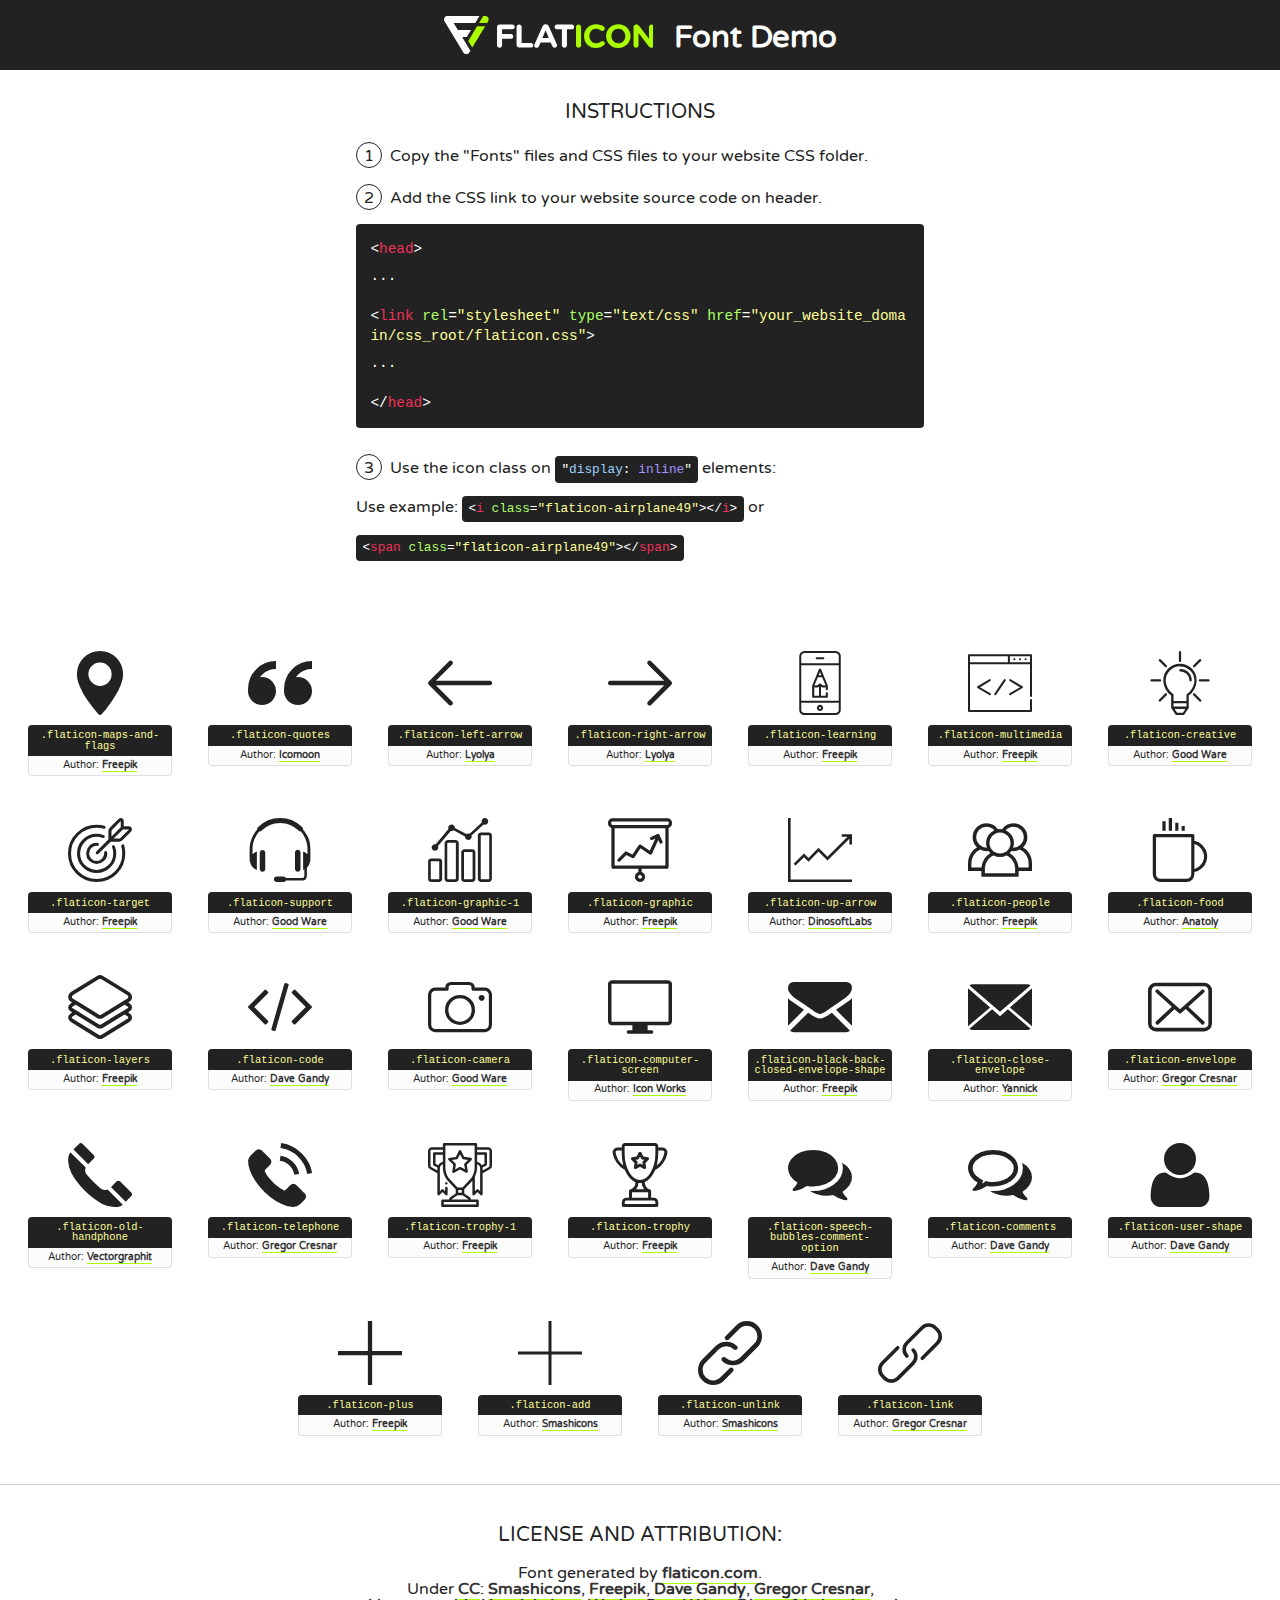
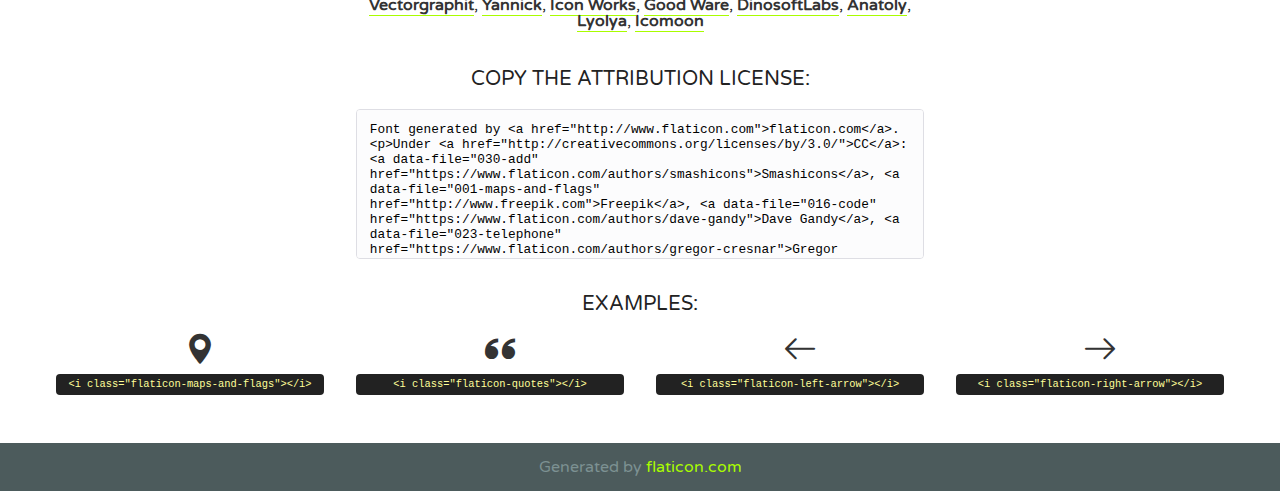
<file: fonts/flaticon.html>
<!DOCTYPE html>
<!--
  Flaticon icon font: Flaticon
  Creation date: 29/05/2018 12:14
-->
<html>
<!DOCTYPE html>
<html>

<head>
    <title>Flaticon WebFont</title>
    <link href="http://fonts.googleapis.com/css?family=Varela+Round" rel="stylesheet" type="text/css" />
    <link rel="stylesheet" type="text/css" href="flaticon.css">
    <meta charset="UTF-8">
    <style>
    html, body, div, span, applet, object, iframe,
    h1, h2, h3, h4, h5, h6, p, blockquote, pre,
    a, abbr, acronym, address, big, cite, code,
    del, dfn, em, img, ins, kbd, q, s, samp,
    small, strike, strong, sub, sup, tt, var,
    b, u, i, center,
    dl, dt, dd, ol, ul, li,
    fieldset, form, label, legend,
    table, caption, tbody, tfoot, thead, tr, th, td,
    article, aside, canvas, details, embed, 
    figure, figcaption, footer, header, hgroup, 
    menu, nav, output, ruby, section, summary,
    time, mark, audio, video {
        margin: 0;
        padding: 0;
        border: 0;
        font-size: 100%;
        font: inherit;
        vertical-align: baseline;
    }
    /* HTML5 display-role reset for older browsers */
    article, aside, details, figcaption, figure, 
    footer, header, hgroup, menu, nav, section {
        display: block;
    }
    body {
        line-height: 1;
    }
    ol, ul {
        list-style: none;
    }
    blockquote, q {
        quotes: none;
    }
    blockquote:before, blockquote:after,
    q:before, q:after {
        content: '';
        content: none;
    }
    table {
        border-collapse: collapse;
        border-spacing: 0;
    }
    body {
        font-family: 'Varela Round', Helvetica, Arial, sans-serif;
        font-size: 16px;
        color: #222;
    }
    a {
        color: #333;
        border-bottom: 1px solid #a9fd00;
        font-weight: bold;
        text-decoration: none;
    }
    * {
        -moz-box-sizing: border-box;
        -webkit-box-sizing: border-box;
        box-sizing: border-box;
        margin: 0;
        padding: 0;
    }
    [class^="flaticon-"]:before, [class*=" flaticon-"]:before, [class^="flaticon-"]:after, [class*=" flaticon-"]:after {
        font-family: Flaticon;
        font-size: 30px;
        font-style: normal;
        margin-left: 20px;
        color: #333;
    }
    .wrapper {
        max-width: 600px;
        margin: auto;
        padding: 0 1em;
    }
    .title {
        font-size: 1.25em;
        text-align: center;
        margin-bottom: 1em;
        text-transform: uppercase;
    }
    header {
        text-align: center;
        background-color: #222;
        color: #fff;
        padding: 1em;
    }
    header .logo {
        width: 210px;
        height: 38px;
        display: inline-block;
        vertical-align: middle;
        margin-right: 1em;
        border: none;
    }
    header strong {
        font-size: 1.95em;
        font-weight: bold;
        vertical-align: middle;
        margin-top: 5px;
        display: inline-block;
    }
    .demo {
        margin: 2em auto;
        line-height: 1.25em;
    }
    .demo ul li {
        margin-bottom: 1em;
    }
    .demo ul li .num {
        color: #222;
        border-radius: 20px;
        display: inline-block;
        width: 26px;
        padding: 3px;
        height: 26px;
        text-align: center;
        margin-right: 0.5em;
        border: 1px solid #222;
    }
    .demo ul li code {
        background-color: #222;
        border-radius: 4px;
        padding: 0.25em 0.5em;
        display: inline-block;
        color: #fff;
        font-family: Consolas,Monaco,Lucida Console,Liberation Mono,DejaVu Sans Mono,Bitstream Vera Sans Mono,Courier New, monospace;
        font-weight: lighter;
        margin-top: 1em;
        font-size: 0.8em;
        word-break: break-all;
    }
    .demo ul li code.big {
        padding: 1em;
        font-size: 0.9em;
    }
    .demo ul li code .red {
        color: #EF3159;
    }
    .demo ul li code .green {
        color: #ACFF65;
    }
    .demo ul li code .yellow {
        color: #FFFF99;
    }
    .demo ul li code .blue {
        color: #99D3FF;
    }
    .demo ul li code .purple {
        color: #A295FF;
    }
    .demo ul li code .dots {
        margin-top: 0.5em;
        display: block;
    }
    #glyphs {
        border-bottom: 1px solid #ccc;
        padding: 2em 0;
        text-align: center;
    }
    .glyph {
        display: inline-block;
        width: 9em;
        margin: 1em;
        text-align: center;
        vertical-align: top;
        background: #FFF;
    }
    .glyph .glyph-icon {
        padding: 10px;
        display: block;
        font-family:"Flaticon";
        font-size: 64px;
        line-height: 1;
    }
    .glyph .glyph-icon:before {
        font-size: 64px;
        color: #222;
        margin-left: 0;
    }
    .class-name {
        font-size: 0.65em;
        background-color: #222;
        color: #fff;
        border-radius: 4px 4px 0 0;
        padding: 0.5em;
        color: #FFFF99;
        font-family: Consolas,Monaco,Lucida Console,Liberation Mono,DejaVu Sans Mono,Bitstream Vera Sans Mono,Courier New, monospace;
    }
    .author-name {
        font-size: 0.6em;
        background-color: #fcfcfd;
        border: 1px solid #DEDEE4;
        border-top: 0;
        border-radius: 0 0 4px 4px;
        padding: 0.5em;
    }
    .class-name:last-child {
        font-size: 10px;
        color:#888;
    }
    .class-name:last-child a {
        font-size: 10px;
        color:#555;
    }
    .class-name:last-child a:hover {
        color:#a9fd00;
    }
    .glyph > input {
        display: block;
        width: 100px;
        margin: 5px auto;
        text-align: center;
        font-size: 12px;
        cursor: text;
    }
    .glyph > input.icon-input {
        font-family:"Flaticon";
        font-size: 16px;
        margin-bottom: 10px;
    }
    .attribution .title {
        margin-top: 2em;
    }
    .attribution textarea {
        background-color: #fcfcfd;
        padding: 1em;
        border: none;
        box-shadow: none;
        border: 1px solid #DEDEE4;
        border-radius: 4px;
        resize: none;
        width: 100%;
        height: 150px;
        font-size: 0.8em;
        font-family: Consolas,Monaco,Lucida Console,Liberation Mono,DejaVu Sans Mono,Bitstream Vera Sans Mono,Courier New, monospace;
        -webkit-appearance: none;
    }
    .iconsuse {
        margin: 2em auto;
        text-align: center;
        max-width: 1200px;
    }
    .iconsuse:after {
        content: '';
        display: table;
        clear: both;
    }
    .iconsuse .image {
        float: left;
        width: 25%;
        padding: 0 1em;
    }
    .iconsuse .image p {
        margin-bottom: 1em;
    }
    .iconsuse .image span {
        display: block;
        font-size: 0.65em;
        background-color: #222;
        color: #fff;
        border-radius: 4px;
        padding: 0.5em;
        color: #FFFF99;
        margin-top: 1em;
        font-family: Consolas,Monaco,Lucida Console,Liberation Mono,DejaVu Sans Mono,Bitstream Vera Sans Mono,Courier New, monospace;
    }
    #footer {
        text-align: center;
        background-color: #4C5B5C;
        color: #7c9192;
        padding: 1em;
    }
    #footer a {
        border: none;
        color: #a9fd00;
        font-weight: normal;
    }
    @media (max-width: 960px) {
        .iconsuse .image {
            width: 50%;
        }
    }
    @media (max-width: 560px) {
        .iconsuse .image {
            width: 100%;
        }
    }
    </style>
</head>

<body class="characters-off">

    <header>
        <a href="http://www.flaticon.com" target="_blank" class="logo">
            <svg version="1.1" xmlns="http://www.w3.org/2000/svg" xmlns:xlink="http://www.w3.org/1999/xlink" xmlns:a="http://ns.adobe.com/AdobeSVGViewerExtensions/3.0/" viewBox="0 0 560.875 102.036" enable-background="new 0 0 560.875 102.036" xml:space="preserve">
                <defs>
                </defs>
                <g>
                    <g class="letters">
                        <path fill="#ffffff" d="M141.596,29.675c0-3.777,2.985-6.767,6.764-6.767h34.438c3.426,0,6.15,2.728,6.15,6.15
                        c0,3.43-2.724,6.149-6.15,6.149h-27.674v13.091h23.719c3.429,0,6.151,2.724,6.151,6.15c0,3.43-2.723,6.149-6.151,6.149h-23.719
                        v17.574c0,3.773-2.986,6.761-6.764,6.761c-3.779,0-6.764-2.989-6.764-6.761V29.675z"></path>
                        <path fill="#ffffff" d="M193.844,29.149c0-3.781,2.985-6.767,6.764-6.767c3.776,0,6.763,2.985,6.763,6.767v42.957h25.039
                        c3.426,0,6.149,2.726,6.149,6.153c0,3.425-2.723,6.15-6.149,6.15h-31.802c-3.779,0-6.764-2.986-6.764-6.768V29.149z"></path>
                        <path fill="#ffffff" d="M241.891,75.71l21.438-48.407c1.492-3.341,4.215-5.357,7.906-5.357h0.792
                        c3.686,0,6.323,2.017,7.815,5.357l21.439,48.407c0.436,0.967,0.701,1.845,0.701,2.723c0,3.602-2.809,6.501-6.414,6.501
                        c-3.161,0-5.269-1.845-6.499-4.655l-4.132-9.661h-27.059l-4.301,10.102c-1.144,2.631-3.426,4.214-6.237,4.214
                        c-3.517,0-6.24-2.81-6.24-6.325C241.1,77.64,241.451,76.677,241.891,75.71z M279.932,58.666l-8.521-20.297l-8.526,20.297H279.932
                        z"></path>
                        <path fill="#ffffff" d="M314.864,35.387H301.86c-3.429,0-6.239-2.813-6.239-6.238c0-3.429,2.811-6.24,6.239-6.24h39.533
                        c3.426,0,6.237,2.811,6.237,6.24c0,3.425-2.811,6.238-6.237,6.238h-13.001v42.785c0,3.773-2.99,6.761-6.764,6.761
                        c-3.779,0-6.764-2.989-6.764-6.761V35.387z"></path>
                        <path fill="#A9FD00" d="M352.615,29.149c0-3.781,2.985-6.767,6.767-6.767c3.774,0,6.761,2.985,6.761,6.767v49.024
                        c0,3.773-2.987,6.761-6.761,6.761c-3.781,0-6.767-2.989-6.767-6.761V29.149z"></path>
                        <path fill="#A9FD00" d="M374.132,53.836v-0.179c0-17.481,13.178-31.801,32.065-31.801c9.22,0,15.459,2.458,20.557,6.238
                        c1.402,1.054,2.637,2.985,2.637,5.357c0,3.692-2.985,6.59-6.681,6.59c-1.845,0-3.071-0.702-4.044-1.319
                        c-3.776-2.813-7.729-4.393-12.562-4.393c-10.364,0-17.831,8.611-17.831,19.154v0.173c0,10.542,7.291,19.329,17.831,19.329
                        c5.715,0,9.492-1.756,13.359-4.834c1.049-0.874,2.458-1.491,4.039-1.491c3.429,0,6.325,2.813,6.325,6.236
                        c0,2.106-1.056,3.78-2.282,4.834c-5.539,4.834-12.036,7.733-21.878,7.733C387.572,85.464,374.132,71.493,374.132,53.836z"></path>
                        <path fill="#A9FD00" d="M433.009,53.836v-0.179c0-17.481,13.79-31.801,32.766-31.801c18.981,0,32.592,14.143,32.592,31.628v0.173
                        c0,17.483-13.785,31.807-32.769,31.807C446.625,85.464,433.009,71.32,433.009,53.836z M484.224,53.836v-0.179
                        c0-10.539-7.725-19.326-18.626-19.326c-10.893,0-18.449,8.611-18.449,19.154v0.173c0,10.542,7.73,19.329,18.626,19.329
                        C476.676,72.986,484.224,64.378,484.224,53.836z"></path>
                        <path fill="#A9FD00" d="M506.233,29.321c0-3.774,2.99-6.763,6.767-6.763h1.401c3.252,0,5.183,1.583,7.029,3.953l26.093,34.265
                        V29.059c0-3.692,2.99-6.677,6.681-6.677c3.683,0,6.671,2.985,6.671,6.677v48.934c0,3.78-2.987,6.765-6.764,6.765h-0.436
                        c-3.257,0-5.188-1.581-7.034-3.953l-27.056-35.492v32.944c0,3.687-2.985,6.676-6.678,6.676c-3.683,0-6.673-2.989-6.673-6.676
                        V29.321z"></path>
                    </g>
                    <g class="insignia">
                        <path fill="#ffffff" d="M48.372,56.137h12.517l11.156-18.537H37.186L25.688,18.539h57.825L94.668,0H9.271
                        C5.925,0,2.842,1.801,1.198,4.716c-1.644,2.907-1.593,6.482,0.134,9.343l50.38,83.501c1.678,2.781,4.689,4.476,7.938,4.476
                        c3.246,0,6.257-1.695,7.935-4.476l2.898-4.804L48.372,56.137z"></path>
                        <g class="i">
                            <path fill="#A9FD00" d="M93.575,18.539h0.031v0.004l21.652,0.004l2.705-4.488c1.727-2.861,1.778-6.436,0.133-9.343
                            C116.454,1.801,113.371,0,110.026,0h-5.294L93.575,18.539z"></path>
                            <polygon fill="#A9FD00" points="88.291,27.356 64.725,66.486 75.519,84.404 109.942,27.356"></polygon>
                        </g>
                    </g>
                </g>
            </svg>
        </a>
        <strong>Font Demo</strong>
    </header>


    <section class="demo wrapper">

        <p class="title">Instructions</p>

        <ul>
            <li>
                <span class="num">1</span>Copy the "Fonts" files and CSS files to your website CSS folder.
            </li>
            <li>
                <span class="num">2</span>Add the CSS link to your website source code on header.
                <code class="big">
                    &lt;<span class="red">head</span>&gt;
                    <br/><span class="dots">...</span>
                    <br/>&lt;<span class="red">link</span> <span class="green">rel</span>=<span class="yellow">"stylesheet"</span> <span class="green">type</span>=<span class="yellow">"text/css"</span> <span class="green">href</span>=<span class="yellow">"your_website_domain/css_root/flaticon.css"</span>&gt;
                    <br/><span class="dots">...</span>
                    <br/>&lt;/<span class="red">head</span>&gt;
                </code>
            </li>

            <li>
                <p>
                    <span class="num">3</span>Use the icon class on <code>"<span class="blue">display</span>:<span class="purple"> inline</span>"</code> elements:
                    <br />
                    Use example: <code>&lt;<span class="red">i</span> <span class="green">class</span>=<span class="yellow">&quot;flaticon-airplane49&quot;</span>&gt;&lt;/<span class="red">i</span>&gt;</code> or <code>&lt;<span class="red">span</span> <span class="green">class</span>=<span class="yellow">&quot;flaticon-airplane49&quot;</span>&gt;&lt;/<span class="red">span</span>&gt;</code>
            </li>
        </ul>

    </section>




   <section id="glyphs">          
    
      
        <div class="glyph"><div class="glyph-icon flaticon-maps-and-flags"></div>
            <div class="class-name">.flaticon-maps-and-flags</div>
            <div class="author-name">Author: <a data-file="001-maps-and-flags" href="http://www.freepik.com">Freepik</a> </div> 
        </div>        
        
        <div class="glyph"><div class="glyph-icon flaticon-quotes"></div>
            <div class="class-name">.flaticon-quotes</div>
            <div class="author-name">Author: <a data-file="002-quotes" href="https://www.flaticon.com/authors/icomoon">Icomoon</a> </div> 
        </div>        
        
        <div class="glyph"><div class="glyph-icon flaticon-left-arrow"></div>
            <div class="class-name">.flaticon-left-arrow</div>
            <div class="author-name">Author: <a data-file="003-left-arrow" href="https://www.flaticon.com/authors/lyolya">Lyolya</a> </div> 
        </div>        
        
        <div class="glyph"><div class="glyph-icon flaticon-right-arrow"></div>
            <div class="class-name">.flaticon-right-arrow</div>
            <div class="author-name">Author: <a data-file="004-right-arrow" href="https://www.flaticon.com/authors/lyolya">Lyolya</a> </div> 
        </div>        
        
        <div class="glyph"><div class="glyph-icon flaticon-learning"></div>
            <div class="class-name">.flaticon-learning</div>
            <div class="author-name">Author: <a data-file="005-learning" href="http://www.freepik.com">Freepik</a> </div> 
        </div>        
        
        <div class="glyph"><div class="glyph-icon flaticon-multimedia"></div>
            <div class="class-name">.flaticon-multimedia</div>
            <div class="author-name">Author: <a data-file="006-multimedia" href="http://www.freepik.com">Freepik</a> </div> 
        </div>        
        
        <div class="glyph"><div class="glyph-icon flaticon-creative"></div>
            <div class="class-name">.flaticon-creative</div>
            <div class="author-name">Author: <a data-file="007-creative" href="https://www.flaticon.com/authors/good-ware">Good Ware</a> </div> 
        </div>        
        
        <div class="glyph"><div class="glyph-icon flaticon-target"></div>
            <div class="class-name">.flaticon-target</div>
            <div class="author-name">Author: <a data-file="008-target" href="http://www.freepik.com">Freepik</a> </div> 
        </div>        
        
        <div class="glyph"><div class="glyph-icon flaticon-support"></div>
            <div class="class-name">.flaticon-support</div>
            <div class="author-name">Author: <a data-file="009-support" href="https://www.flaticon.com/authors/good-ware">Good Ware</a> </div> 
        </div>        
        
        <div class="glyph"><div class="glyph-icon flaticon-graphic-1"></div>
            <div class="class-name">.flaticon-graphic-1</div>
            <div class="author-name">Author: <a data-file="010-graphic-1" href="https://www.flaticon.com/authors/good-ware">Good Ware</a> </div> 
        </div>        
        
        <div class="glyph"><div class="glyph-icon flaticon-graphic"></div>
            <div class="class-name">.flaticon-graphic</div>
            <div class="author-name">Author: <a data-file="011-graphic" href="http://www.freepik.com">Freepik</a> </div> 
        </div>        
        
        <div class="glyph"><div class="glyph-icon flaticon-up-arrow"></div>
            <div class="class-name">.flaticon-up-arrow</div>
            <div class="author-name">Author: <a data-file="012-up-arrow" href="https://www.flaticon.com/authors/dinosoftlabs">DinosoftLabs</a> </div> 
        </div>        
        
        <div class="glyph"><div class="glyph-icon flaticon-people"></div>
            <div class="class-name">.flaticon-people</div>
            <div class="author-name">Author: <a data-file="013-people" href="http://www.freepik.com">Freepik</a> </div> 
        </div>        
        
        <div class="glyph"><div class="glyph-icon flaticon-food"></div>
            <div class="class-name">.flaticon-food</div>
            <div class="author-name">Author: <a data-file="014-food" href="https://www.flaticon.com/authors/anatoly">Anatoly</a> </div> 
        </div>        
        
        <div class="glyph"><div class="glyph-icon flaticon-layers"></div>
            <div class="class-name">.flaticon-layers</div>
            <div class="author-name">Author: <a data-file="015-layers" href="http://www.freepik.com">Freepik</a> </div> 
        </div>        
        
        <div class="glyph"><div class="glyph-icon flaticon-code"></div>
            <div class="class-name">.flaticon-code</div>
            <div class="author-name">Author: <a data-file="016-code" href="https://www.flaticon.com/authors/dave-gandy">Dave Gandy</a> </div> 
        </div>        
        
        <div class="glyph"><div class="glyph-icon flaticon-camera"></div>
            <div class="class-name">.flaticon-camera</div>
            <div class="author-name">Author: <a data-file="017-camera" href="https://www.flaticon.com/authors/good-ware">Good Ware</a> </div> 
        </div>        
        
        <div class="glyph"><div class="glyph-icon flaticon-computer-screen"></div>
            <div class="class-name">.flaticon-computer-screen</div>
            <div class="author-name">Author: <a data-file="018-computer-screen" href="https://www.flaticon.com/authors/icon-works">Icon Works</a> </div> 
        </div>        
        
        <div class="glyph"><div class="glyph-icon flaticon-black-back-closed-envelope-shape"></div>
            <div class="class-name">.flaticon-black-back-closed-envelope-shape</div>
            <div class="author-name">Author: <a data-file="019-black-back-closed-envelope-shape" href="http://www.freepik.com">Freepik</a> </div> 
        </div>        
        
        <div class="glyph"><div class="glyph-icon flaticon-close-envelope"></div>
            <div class="class-name">.flaticon-close-envelope</div>
            <div class="author-name">Author: <a data-file="020-close-envelope" href="https://www.flaticon.com/authors/yannick">Yannick</a> </div> 
        </div>        
        
        <div class="glyph"><div class="glyph-icon flaticon-envelope"></div>
            <div class="class-name">.flaticon-envelope</div>
            <div class="author-name">Author: <a data-file="021-envelope" href="https://www.flaticon.com/authors/gregor-cresnar">Gregor Cresnar</a> </div> 
        </div>        
        
        <div class="glyph"><div class="glyph-icon flaticon-old-handphone"></div>
            <div class="class-name">.flaticon-old-handphone</div>
            <div class="author-name">Author: <a data-file="022-old-handphone" href="https://www.flaticon.com/authors/vectorgraphit">Vectorgraphit</a> </div> 
        </div>        
        
        <div class="glyph"><div class="glyph-icon flaticon-telephone"></div>
            <div class="class-name">.flaticon-telephone</div>
            <div class="author-name">Author: <a data-file="023-telephone" href="https://www.flaticon.com/authors/gregor-cresnar">Gregor Cresnar</a> </div> 
        </div>        
        
        <div class="glyph"><div class="glyph-icon flaticon-trophy-1"></div>
            <div class="class-name">.flaticon-trophy-1</div>
            <div class="author-name">Author: <a data-file="024-trophy-1" href="http://www.freepik.com">Freepik</a> </div> 
        </div>        
        
        <div class="glyph"><div class="glyph-icon flaticon-trophy"></div>
            <div class="class-name">.flaticon-trophy</div>
            <div class="author-name">Author: <a data-file="025-trophy" href="http://www.freepik.com">Freepik</a> </div> 
        </div>        
        
        <div class="glyph"><div class="glyph-icon flaticon-speech-bubbles-comment-option"></div>
            <div class="class-name">.flaticon-speech-bubbles-comment-option</div>
            <div class="author-name">Author: <a data-file="026-speech-bubbles-comment-option" href="https://www.flaticon.com/authors/dave-gandy">Dave Gandy</a> </div> 
        </div>        
        
        <div class="glyph"><div class="glyph-icon flaticon-comments"></div>
            <div class="class-name">.flaticon-comments</div>
            <div class="author-name">Author: <a data-file="027-comments" href="https://www.flaticon.com/authors/dave-gandy">Dave Gandy</a> </div> 
        </div>        
        
        <div class="glyph"><div class="glyph-icon flaticon-user-shape"></div>
            <div class="class-name">.flaticon-user-shape</div>
            <div class="author-name">Author: <a data-file="028-user-shape" href="https://www.flaticon.com/authors/dave-gandy">Dave Gandy</a> </div> 
        </div>        
        
        <div class="glyph"><div class="glyph-icon flaticon-plus"></div>
            <div class="class-name">.flaticon-plus</div>
            <div class="author-name">Author: <a data-file="029-plus" href="http://www.freepik.com">Freepik</a> </div> 
        </div>        
        
        <div class="glyph"><div class="glyph-icon flaticon-add"></div>
            <div class="class-name">.flaticon-add</div>
            <div class="author-name">Author: <a data-file="030-add" href="https://www.flaticon.com/authors/smashicons">Smashicons</a> </div> 
        </div>        
        
        <div class="glyph"><div class="glyph-icon flaticon-unlink"></div>
            <div class="class-name">.flaticon-unlink</div>
            <div class="author-name">Author: <a data-file="031-unlink" href="https://www.flaticon.com/authors/smashicons">Smashicons</a> </div> 
        </div>        
        
        <div class="glyph"><div class="glyph-icon flaticon-link"></div>
            <div class="class-name">.flaticon-link</div>
            <div class="author-name">Author: <a data-file="032-link" href="https://www.flaticon.com/authors/gregor-cresnar">Gregor Cresnar</a> </div> 
        </div>        
        

    </section>



    <section class="attribution wrapper"   style="text-align:center;">

      <div class="title">License and attribution:</div><div class="attrDiv">Font generated by <a href="http://www.flaticon.com">flaticon.com</a>. <div><p>Under <a href="http://creativecommons.org/licenses/by/3.0/">CC</a>: <a data-file="030-add" href="https://www.flaticon.com/authors/smashicons">Smashicons</a>, <a data-file="001-maps-and-flags" href="http://www.freepik.com">Freepik</a>, <a data-file="016-code" href="https://www.flaticon.com/authors/dave-gandy">Dave Gandy</a>, <a data-file="023-telephone" href="https://www.flaticon.com/authors/gregor-cresnar">Gregor Cresnar</a>, <a data-file="022-old-handphone" href="https://www.flaticon.com/authors/vectorgraphit">Vectorgraphit</a>, <a data-file="020-close-envelope" href="https://www.flaticon.com/authors/yannick">Yannick</a>, <a data-file="018-computer-screen" href="https://www.flaticon.com/authors/icon-works">Icon Works</a>, <a data-file="007-creative" href="https://www.flaticon.com/authors/good-ware">Good Ware</a>, <a data-file="012-up-arrow" href="https://www.flaticon.com/authors/dinosoftlabs">DinosoftLabs</a>, <a data-file="014-food" href="https://www.flaticon.com/authors/anatoly">Anatoly</a>, <a data-file="003-left-arrow" href="https://www.flaticon.com/authors/lyolya">Lyolya</a>, <a data-file="002-quotes" href="https://www.flaticon.com/authors/icomoon">Icomoon</a></p>  </div>
      </div>
      <div class="title">Copy the Attribution License:</div>

    <textarea onclick="this.focus();this.select();">Font generated by &lt;a href=&quot;http://www.flaticon.com&quot;&gt;flaticon.com&lt;/a&gt;. <p>Under <a href="http://creativecommons.org/licenses/by/3.0/">CC</a>: <a data-file="030-add" href="https://www.flaticon.com/authors/smashicons">Smashicons</a>, <a data-file="001-maps-and-flags" href="http://www.freepik.com">Freepik</a>, <a data-file="016-code" href="https://www.flaticon.com/authors/dave-gandy">Dave Gandy</a>, <a data-file="023-telephone" href="https://www.flaticon.com/authors/gregor-cresnar">Gregor Cresnar</a>, <a data-file="022-old-handphone" href="https://www.flaticon.com/authors/vectorgraphit">Vectorgraphit</a>, <a data-file="020-close-envelope" href="https://www.flaticon.com/authors/yannick">Yannick</a>, <a data-file="018-computer-screen" href="https://www.flaticon.com/authors/icon-works">Icon Works</a>, <a data-file="007-creative" href="https://www.flaticon.com/authors/good-ware">Good Ware</a>, <a data-file="012-up-arrow" href="https://www.flaticon.com/authors/dinosoftlabs">DinosoftLabs</a>, <a data-file="014-food" href="https://www.flaticon.com/authors/anatoly">Anatoly</a>, <a data-file="003-left-arrow" href="https://www.flaticon.com/authors/lyolya">Lyolya</a>, <a data-file="002-quotes" href="https://www.flaticon.com/authors/icomoon">Icomoon</a></p>  
     </textarea>

    </section>

    <section class="iconsuse">

          <div class="title">Examples:</div>            
             
            <div class="image">
                <p>
                    <i class="glyph-icon flaticon-maps-and-flags"></i> 
                    <span>&lt;i class=&quot;flaticon-maps-and-flags&quot;&gt;&lt;/i&gt;</span>
                </p>
            </div>
            
            <div class="image">
                <p>
                    <i class="glyph-icon flaticon-quotes"></i> 
                    <span>&lt;i class=&quot;flaticon-quotes&quot;&gt;&lt;/i&gt;</span>
                </p>
            </div>
            
            <div class="image">
                <p>
                    <i class="glyph-icon flaticon-left-arrow"></i> 
                    <span>&lt;i class=&quot;flaticon-left-arrow&quot;&gt;&lt;/i&gt;</span>
                </p>
            </div>
            
            <div class="image">
                <p>
                    <i class="glyph-icon flaticon-right-arrow"></i> 
                    <span>&lt;i class=&quot;flaticon-right-arrow&quot;&gt;&lt;/i&gt;</span>
                </p>
            </div>
                       
        </div>
                            
    </section>

<div id="footer">
    <div>Generated by <a href="http://www.flaticon.com">flaticon.com</a>
    </div>
</div>



</body>
</html>
</file>
<file: fonts/flaticon.css>
/*
  	Flaticon icon font: Flaticon
  	Creation date: 29/05/2018 12:14
  	*/

@font-face {
  font-family: "Flaticon";
  src: url("./Flaticon.eot");
  src: url("./Flaticon.eot?#iefix") format("embedded-opentype"),
       url("./Flaticon.woff") format("woff"),
       url("./Flaticon.ttf") format("truetype"),
       url("./Flaticon.svg#Flaticon") format("svg");
  font-weight: normal;
  font-style: normal;
}

@media screen and (-webkit-min-device-pixel-ratio:0) {
  @font-face {
    font-family: "Flaticon";
    src: url("./Flaticon.svg#Flaticon") format("svg");
  }
}

[class^="flaticon-"]:before, [class*=" flaticon-"]:before,
[class^="flaticon-"]:after, [class*=" flaticon-"]:after {   
  font-family: Flaticon;
        font-size: 20px;
font-style: normal;
margin-left: 20px;
}

.flaticon-maps-and-flags:before { content: "\f100"; }
.flaticon-quotes:before { content: "\f101"; }
.flaticon-left-arrow:before { content: "\f102"; }
.flaticon-right-arrow:before { content: "\f103"; }
.flaticon-learning:before { content: "\f104"; }
.flaticon-multimedia:before { content: "\f105"; }
.flaticon-creative:before { content: "\f106"; }
.flaticon-target:before { content: "\f107"; }
.flaticon-support:before { content: "\f108"; }
.flaticon-graphic-1:before { content: "\f109"; }
.flaticon-graphic:before { content: "\f10a"; }
.flaticon-up-arrow:before { content: "\f10b"; }
.flaticon-people:before { content: "\f10c"; }
.flaticon-food:before { content: "\f10d"; }
.flaticon-layers:before { content: "\f10e"; }
.flaticon-code:before { content: "\f10f"; }
.flaticon-camera:before { content: "\f110"; }
.flaticon-computer-screen:before { content: "\f111"; }
.flaticon-black-back-closed-envelope-shape:before { content: "\f112"; }
.flaticon-close-envelope:before { content: "\f113"; }
.flaticon-envelope:before { content: "\f114"; }
.flaticon-old-handphone:before { content: "\f115"; }
.flaticon-telephone:before { content: "\f116"; }
.flaticon-trophy-1:before { content: "\f117"; }
.flaticon-trophy:before { content: "\f118"; }
.flaticon-speech-bubbles-comment-option:before { content: "\f119"; }
.flaticon-comments:before { content: "\f11a"; }
.flaticon-user-shape:before { content: "\f11b"; }
.flaticon-plus:before { content: "\f11c"; }
.flaticon-add:before { content: "\f11d"; }
.flaticon-unlink:before { content: "\f11e"; }
.flaticon-link:before { content: "\f11f"; }
</file>
